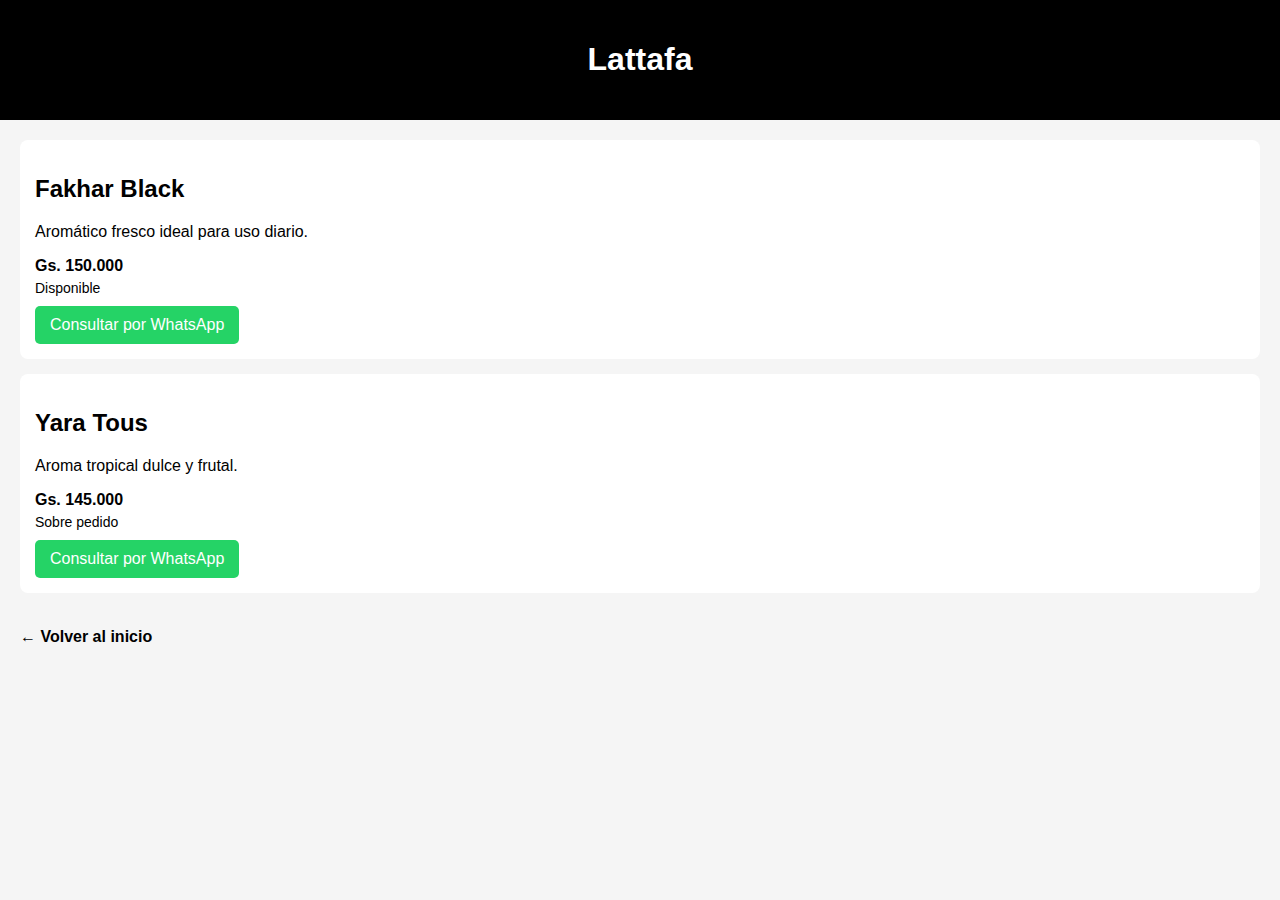
<file: lattafa.html>
<!DOCTYPE html>
<html lang="es">
<head>
  <meta charset="UTF-8">
  <title>Lattafa - SC Parfums</title>
  <meta name="viewport" content="width=device-width, initial-scale=1.0">
  <style>
    body {
      font-family: Arial, sans-serif;
      margin: 0;
      background-color: #f5f5f5;
    }
    header {
      background-color: black;
      color: white;
      padding: 20px;
      text-align: center;
    }
    .container {
      padding: 20px;
    }
    .product {
      background: white;
      padding: 15px;
      margin-bottom: 15px;
      border-radius: 8px;
    }
    .price {
      font-weight: bold;
      margin-top: 10px;
    }
    .stock {
      margin-top: 5px;
      font-size: 14px;
    }
    .whatsapp-btn {
      display: inline-block;
      margin-top: 10px;
      padding: 10px 15px;
      background-color: #25D366;
      color: white;
      text-decoration: none;
      border-radius: 5px;
    }
    .back-btn {
      display: inline-block;
      margin-top: 20px;
      text-decoration: none;
      color: black;
      font-weight: bold;
    }
  </style>
</head>
<body>

<header>
  <h1>Lattafa</h1>
</header>

<div class="container">

  <div class="product">
    <h2>Fakhar Black</h2>
    <p>Aromático fresco ideal para uso diario.</p>
    <div class="price">Gs. 150.000</div>
    <div class="stock">Disponible</div>
    <a class="whatsapp-btn" href="https://wa.me/595991861112" target="_blank">
      Consultar por WhatsApp
    </a>
  </div>

  <div class="product">
    <h2>Yara Tous</h2>
    <p>Aroma tropical dulce y frutal.</p>
    <div class="price">Gs. 145.000</div>
    <div class="stock">Sobre pedido</div>
    <a class="whatsapp-btn" href="https://wa.me/595991861112" target="_blank">
      Consultar por WhatsApp
    </a>
  </div>

  <a href="index.html" class="back-btn">← Volver al inicio</a>

</div>

</body>
</html>
</file>
